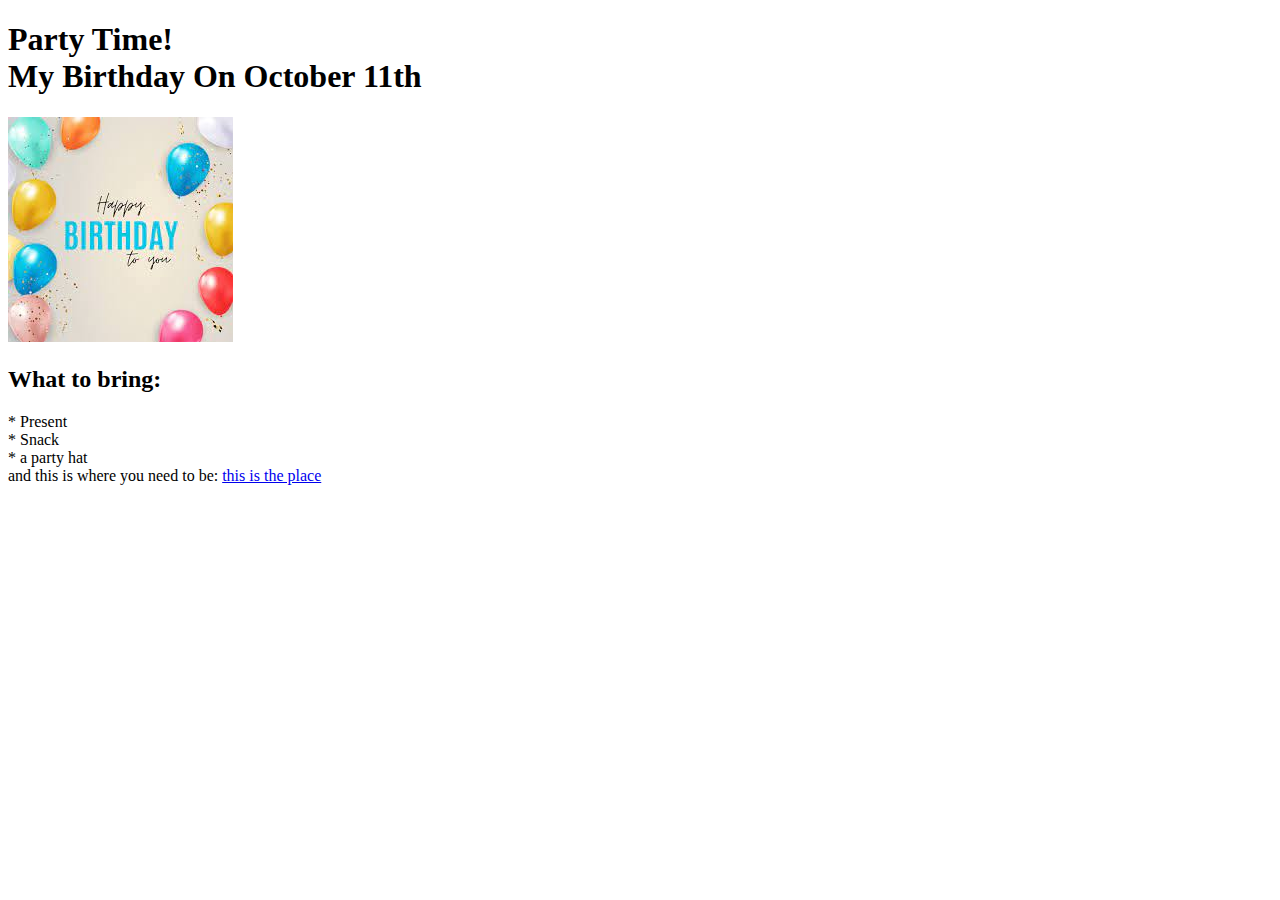
<file: BirthdayInvite.html>
<!DOCTYPE html>
<html>
    <head>
        <title>Birthday invite!</title>
    </head>
    <body>
        <h1>Party Time!<br>My Birthday On October 11th</h1>
        <img src="img/BirthdayInvite.jpg">
        <h2>What to bring:</h2>
        <p>* Present<br>* Snack<br>* a party hat<br>and this is where you need to be: <a href="https://www.google.com/maps">this is the place</a></p>
    </body>
</html>
</file>
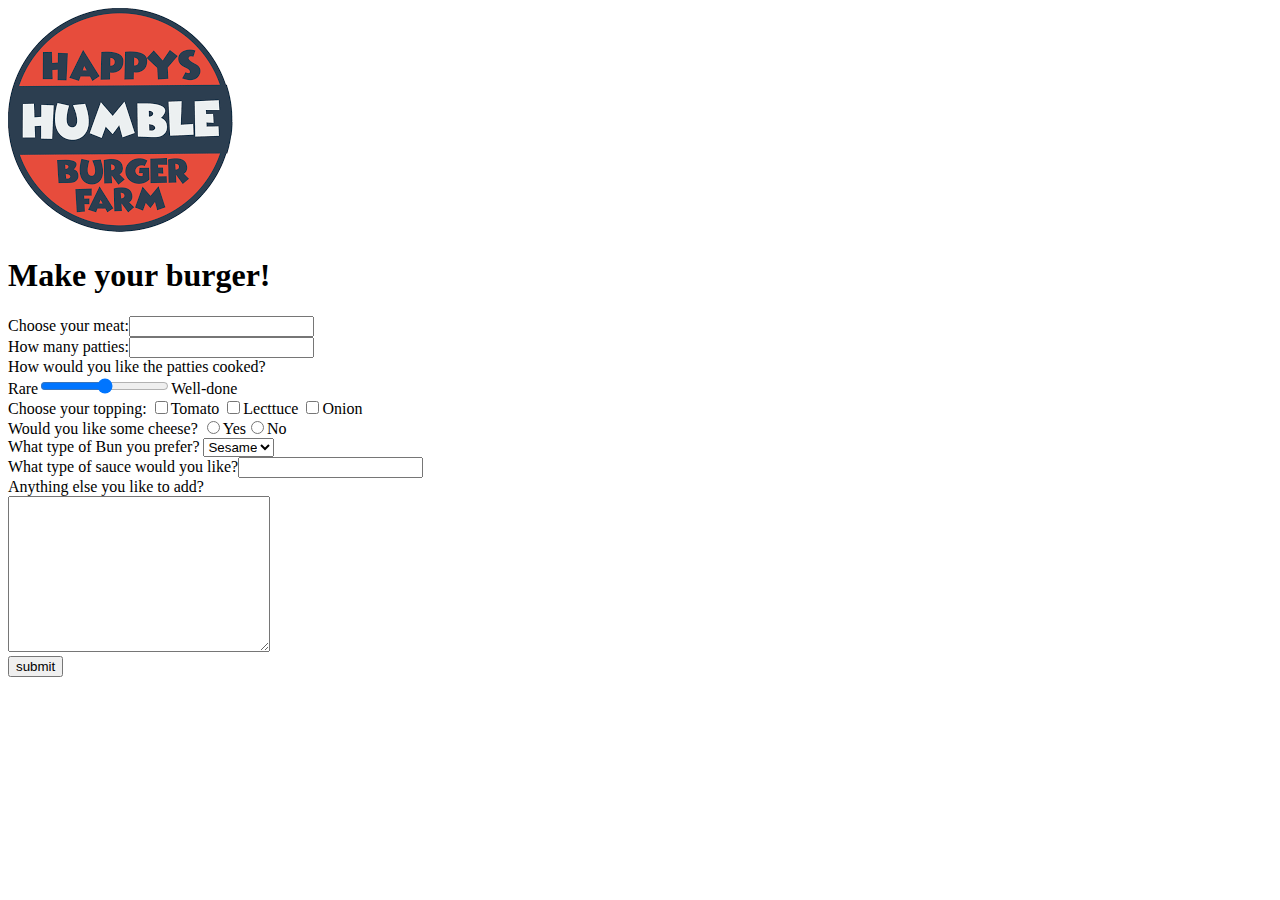
<file: BurgerForm.html>
<!DOCTYPE html>
<head>
    <title>
        Get a Burger!
    </title>
    <body>
        <img src="img/BurgerLogo.png">
        <form>
            <h1>Make your burger!</h1>
            <label>Choose your meat:</label><input type="text" id="meat" name="meat"><br>
            <label>How many patties:</label><input type="text" id="patties" name="patties"><br>
            <label>How would you like the patties cooked?</label><br>
            <label>Rare</label><input type="range" id="cook" name="cook"><label>Well-done</label><br>
            <label>Choose your topping:</label>
            <input type="checkbox" id="tomato" name="tomato"><label>Tomato</label>
            <input type="checkbox" id="lettuce" name="lettuce"><label>Lecttuce</label>
            <input type="checkbox" id="onion" name="onion"><label>Onion</label><br>
            <label>Would you like some cheese?</label>
            <input type="radio" name="cheese"><label>Yes</label><input type="radio" name="cheese"><label>No</label><br>
            <label for="bun">What type of Bun you prefer?</label>
            <select id="bun">
                <option value="sesame">Sesame</option>
                <option value="smooth">Smooth</option>
            </select><br>
            <label>What type of sauce would you like?</label><input type="text" id="sauce" name="sauce"><br>
            <label>Anything else you like to add?</label><br>
            <textarea name="note" rows="10" cols="30"></textarea><br>
            <input type="submit" value="submit">
        </form>
    </body>
</head>
</file>
